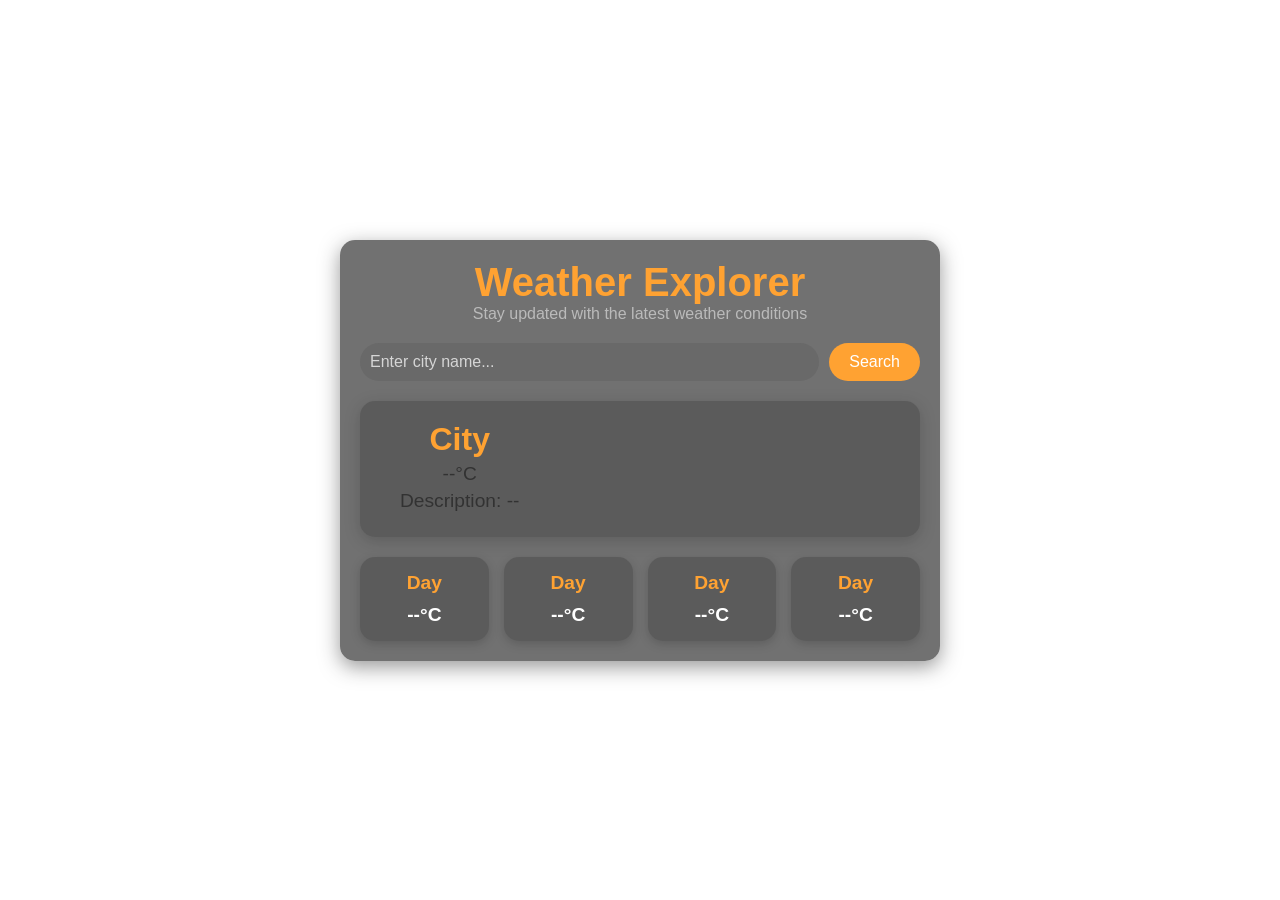
<file: Day11-WheatherApp/index.html>
<!DOCTYPE html>
<html lang="en">
<head>
    <meta charset="UTF-8">
    <meta name="viewport" content="width=device-width, initial-scale=1.0">
    <title>Weather Explorer</title>
    <link rel="stylesheet" href="style.css">
</head>
<body>
    <div class="app-container">
        <header class="app-header">
            <h1>Weather Explorer</h1>
            <p>Stay updated with the latest weather conditions</p>
        </header>

        <div class="search-container">
            <input type="text" id="city" placeholder="Enter city name...">
            <button onclick="getWeather()">Search</button>
        </div>

        <div class="weather-container">
            <section class="current-weather">
                <div class="icon">
                    <!-- Current Weather Icon -->
                </div>
                <div class="info">
                    <h2 id="cityName">City</h2>
                    <p id="temperature">--°C</p>
                    <p id="description">Description: --</p>
                </div>
            </section>

            <section class="forecast">
                <!-- Forecast Days -->
                <div class="day">
                    <p class="weekday">Day</p>
                    <div class="icon"></div>
                    <p class="temp">--°C</p>
                </div>
                <div class="day">
                    <p class="weekday">Day</p>
                    <div class="icon"></div>
                    <p class="temp">--°C</p>
                </div>
                <div class="day">
                    <p class="weekday">Day</p>
                    <div class="icon"></div>
                    <p class="temp">--°C</p>
                </div>
                <div class="day">
                    <p class="weekday">Day</p>
                    <div class="icon"></div>
                    <p class="temp">--°C</p>
                </div>
            </section>
        </div>
    </div>

    <script src="script.js"></script>
</body>
</html>
</file>
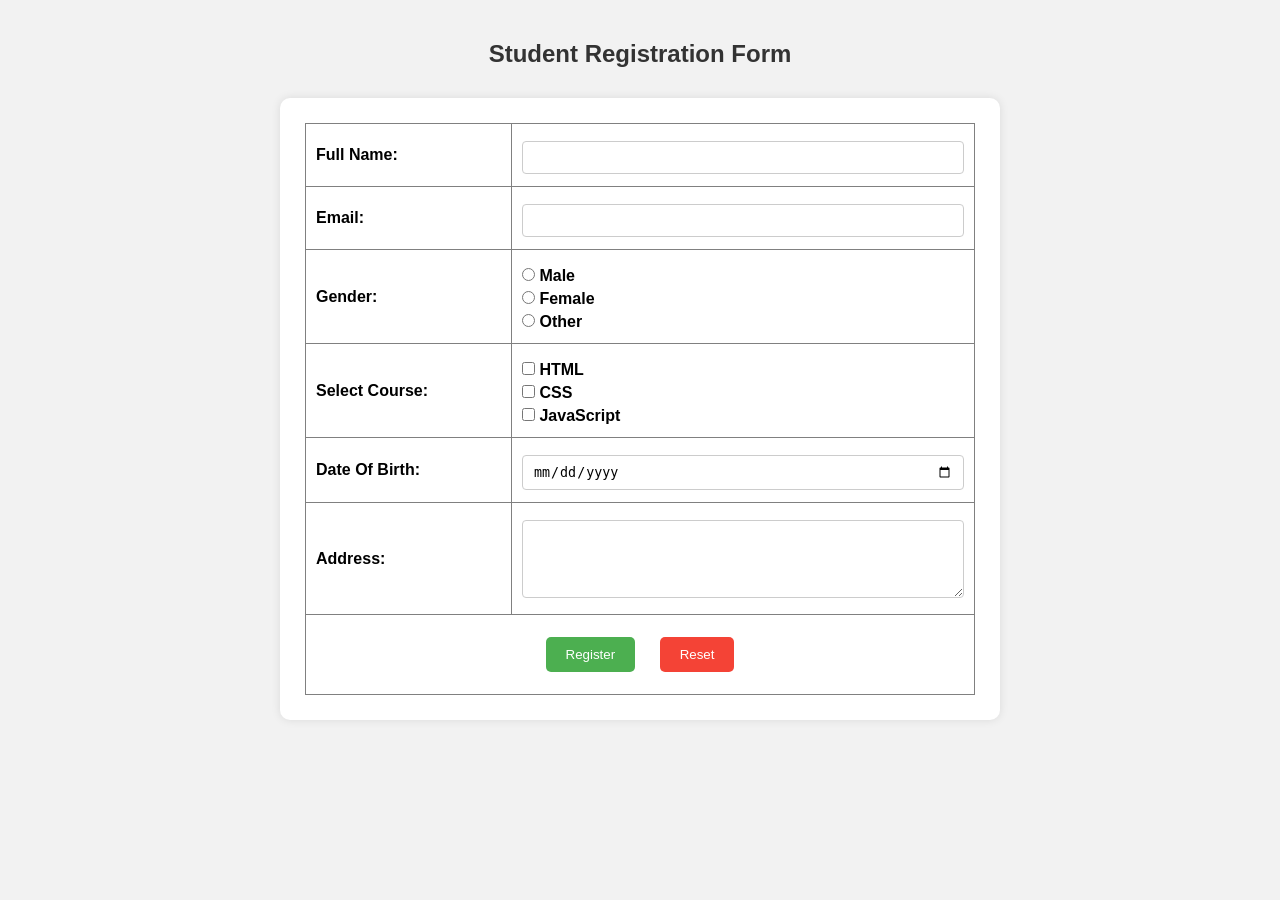
<file: Day-7 RegistrationForm/HtmlDay7.html>
<!DOCTYPE html>
<html lang="en">

<head>
    <meta charset="UTF-8">
    <meta name="viewport" content="width=device-width, initial-scale=1.0">
    <title>Registration Form</title>
    <link rel="stylesheet" href="CssDay7.css">
</head>

<body>
    <h2>Student Registration Form</h2>
    <form action="#" method="post">
        <table border="1" cellpadding="10">
            <tr>
                <td><label for="name">Full Name:</label></td>
                <td><input type="text" id="name" name="name" required></td>
            </tr>
            <tr>
                <td><label for="email">Email:</label></td>
                <td><input type="email" id="email" name="email" required></td>
            </tr>
            <tr>
                <td><label for="gender">Gender:</label></td>
                <td>
                    <ul>
                        <li><input type="radio" name="gender" value="Male"> Male</li>
                        <li><input type="radio" name="gender" value="Female"> Female</li>
                        <li><input type="radio" name="gender" value="other"> Other</li>
                    </ul>
                </td>
            </tr>
            <tr>
                <td><label for="course">Select Course:</label></td>
                <td>
                    <ul>
                        <li><input type="checkbox" name="course" value="HTML"> HTML</li>
                        <li><input type="checkbox" name="course" value="CSS"> CSS</li>
                        <li><input type="checkbox" name="course" value="JavaScript"> JavaScript</li>
                    </ul>
                </td>
            </tr>
            <tr>
                <td><label for="dob">Date Of Birth:</label></td>
                <td><input type="date" id="dob" name="dob"></td>
            </tr>
            <tr>
                <td><label for="address">Address:</label></td>
                <td><textarea id="address" name="address" rows="4" cols="30"></textarea></td>
            </tr>
            <tr>
                <td colspan="2" align="center">
                    <input type="submit" value="Register">
                    <input type="reset" value="Reset">
                </td>
            </tr>
        </table>
    </form>
</body>

</html>
</file>
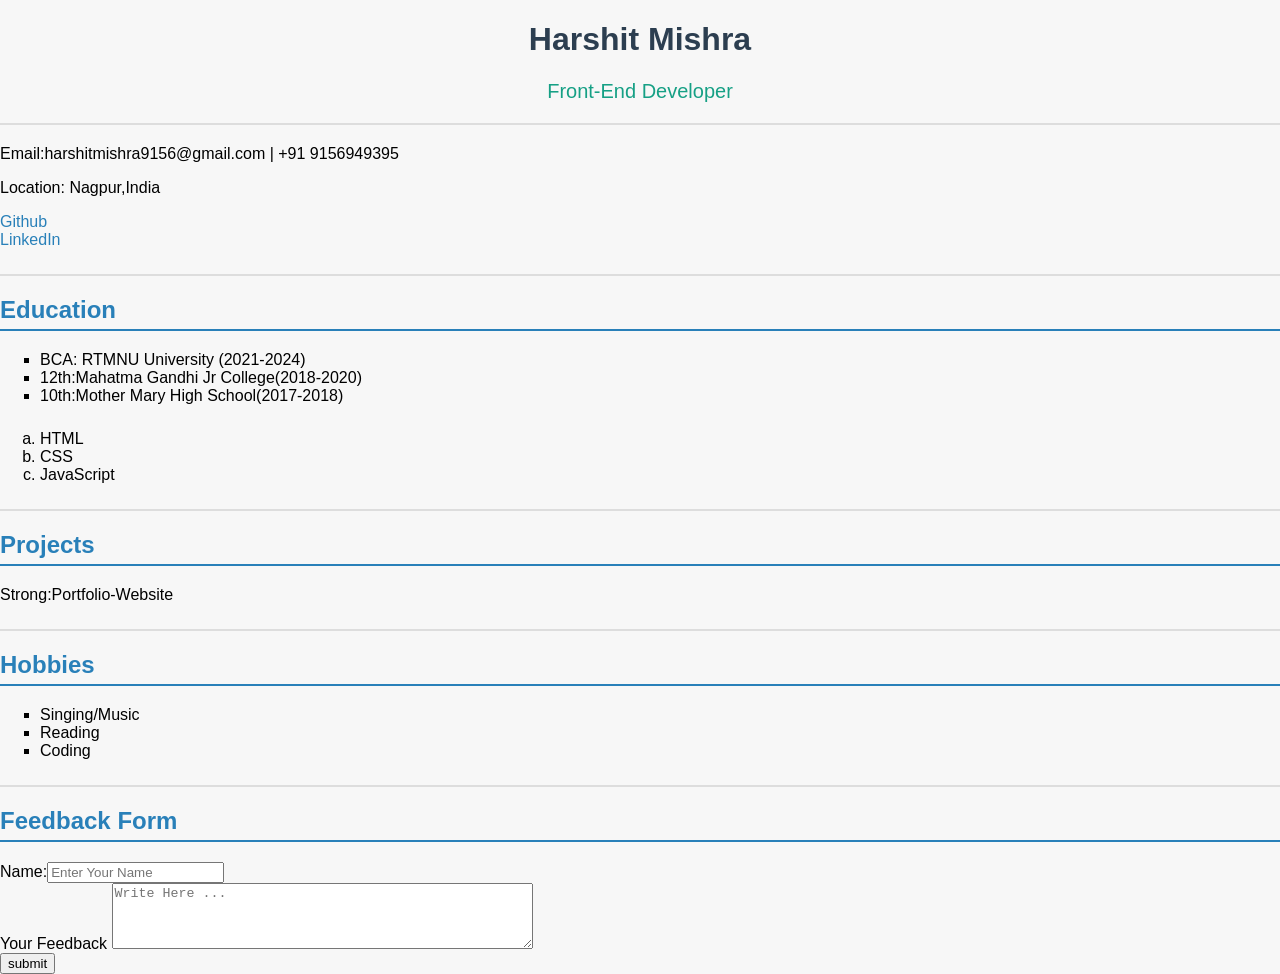
<file: Day1-MyPortfolio/HtmlDay1.html>
<!DOCTYPE html>
<html lang="en">

<head>
    <meta charset="UTF-8">
    <meta name="viewport" content="width=device-width, initial-scale=1.0">
    <title>My Portfolio</title>
    <link rel="stylesheet" href="CssDay1.css">
</head>

<body>
    <div class="container">
        <!-- HEADER SECTION -->
        <h1 class="name">Harshit Mishra</h1>
        <p class="title">Front-End Developer</p>

        <hr>
        <!-- CONTACT INFO SECTION -->
        <section class="contact">
            <p>Email:harshitmishra9156@gmail.com | +91 9156949395</p>
            <p>Location: Nagpur,India</p>
            <a href="#">Github</a>
            <br>
            <a href="#">LinkedIn</a>
        </section>
        <hr>

        <!-- EDUCATION SECTION  -->
        <section class="education">
            <h2>Education</h2>
            <ul>
                <li>BCA: RTMNU University (2021-2024)</li>
                <li>12th:Mahatma Gandhi Jr College(2018-2020)</li>
                <li>10th:Mother Mary High School(2017-2018)</li>
            </ul>
        </section>
        <!-- SKILLS SECTION -->
        <section class="skills">
            <ol type="a">
                <li>HTML</li>
                <li>CSS</li>
                <li>JavaScript</li>
            </ol>
        </section>
        <hr>

        <!-- PROJECT SECTION -->
        <section class="projects">
            <h2>Projects</h2>
            <p>Strong:Portfolio-Website</p>
        </section>
        <hr>
        <section class="Hobbies">
            <h2>Hobbies</h2>
            <ul>
                <li>Singing/Music</li>
                <li>Reading</li>
                <li>Coding</li>
            </ul>
        </section>
    </div>
    <hr>
    <!-- DUMMY FEEDBACK FORM -->
    <h2>Feedback Form</h2>
    <form>
        <label for="name">Name:<input type="text" name="text" id="name" placeholder="Enter Your Name" required></label>
        <br>
        <label>Your Feedback</label>
        <textarea rows="4" cols="50" placeholder="Write Here ..."></textarea>
        <br>
        <input type="submit" value="submit">
    </form>
</body>

</html>
</file>
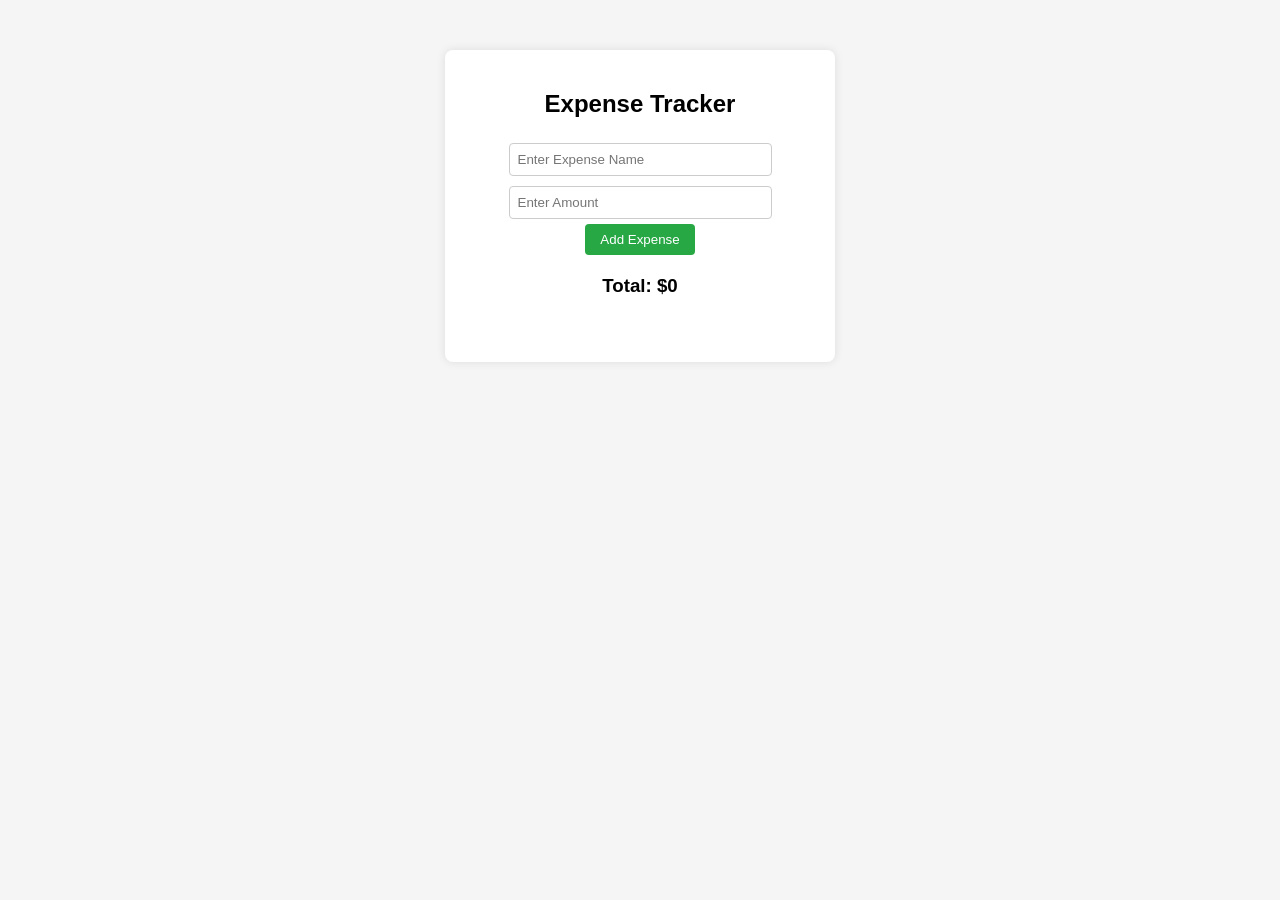
<file: Day10-ExpenseTracker/HtmlDay10.html>
<!DOCTYPE html>
<html lang="en">
<head>
    <meta charset="UTF-8">
    <meta name="viewport" content="width=device-width, initial-scale=1.0">
    <title>Expense Tracker</title>
        <link rel="stylesheet" href="CssDay10.css">
</head>
<body>
    <div class="container">

        <h2>Expense Tracker</h2>
        <div class="input-section">
            <input type="text" placeholder="Enter Expense Name" id="expenseName">
            <input type="number"  id="expenseAmount" placeholder="Enter Amount">
            <button onclick="addExpense()">Add Expense</button>
        </div>

        <h3>Total: $<span id="totalAmount">0</span></h3>
        <ul id="expenseList"></ul>
    </div>
    <script src="script.js"></script>
</body>
</html>
</file>
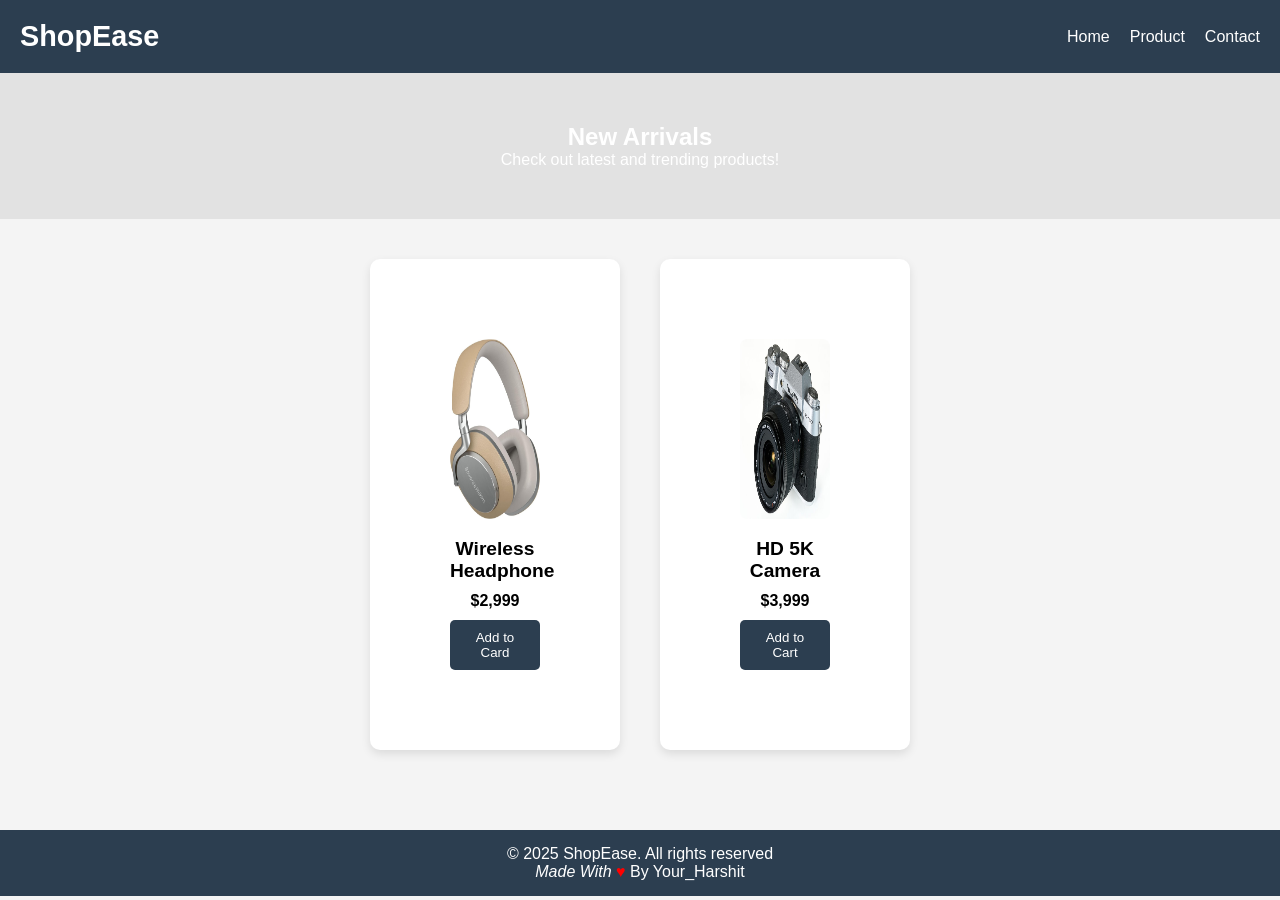
<file: Day4-Product_Landing_Page/HtmlDay4.html>
<!DOCTYPE html>
<html lang="en">

<head>
    <meta charset="UTF-8">
    <meta name="viewport" content="width=device-width, initial-scale=1.0">
    <title>Product Landing Page</title>
    <link rel="stylesheet" href="CssDay4.css">
</head>

<body>
    <header>
        <h1>ShopEase</h1>
        <nav>
            <ul>
                <li><a href="#">Home</a></li>
                <li><a href="#">Product</a></li>
                <li><a href="#">Contact</a></li>
            </ul>
        </nav>
    </header>
    <section class="hero">
        <h2>New Arrivals</h2>
        <p>Check out latest and trending products!</p>
    </section>
    <section class="product">
        <div class="product-card">
            <img src="img1.jpg" alt="Product 1">
            <h3>Wireless Headphone</h3>
            <p>$2,999</p>
            <button>Add to Card</button>
        </div>
        <div class="product-card">
            <img src="img2.jpg" alt="Product 2">
            <h3>HD 5K Camera</h3>
            <p>$3,999</p>
            <button>Add to Cart</button>
        </div>
    </section>
    <footer>
        <p>&#169; 2025 ShopEase. All rights reserved</p>
        <p><i>Made With</i> <span class="heart">&#9829;</span> By Your_Harshit</p>
    </footer>
</body>

</html>
</file>
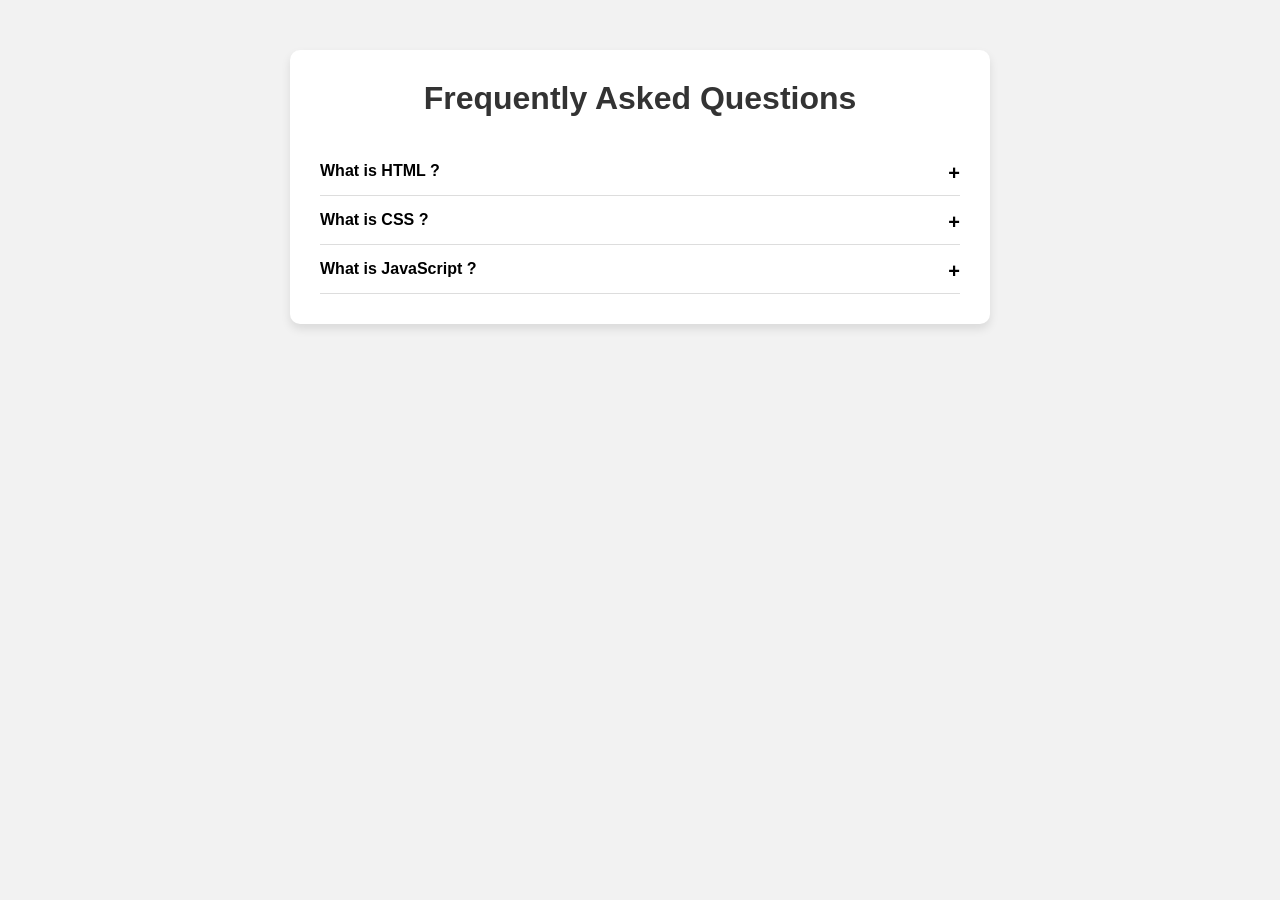
<file: Day6-InteractiveFAQaccordino/HtmlDay6.html>
<!DOCTYPE html>
<html lang="en">

<head>
    <meta charset="UTF-8">
    <meta name="viewport" content="width=device-width, initial-scale=1.0">
    <title>FAQ Accordino</title>
    <link rel="stylesheet" href="CssDay6.css">
</head>

<body>
    <div class="container">
        <h1>Frequently Asked Questions</h1>
        <div class="accordino">

            <div class="faq">
                <div class="question">What is HTML ?</div>
                <div class="answer">HTML stands for HyperText MarkUp Language, it is used to create Web Pages </div>
            </div>

            <div class="faq">
                <div class="question">What is CSS ?</div>
                <div class="answer">CSS stands for cascading style sheets. It styles HTML elements</div>
            </div>

            <div class="faq">
                <div class="question">What is JavaScript ?</div>
                <div class="answer">JavaScript is a scripting Language used to create dynamic content on website</div>
            </div>

        </div>
    </div>
    <script src="script.js"></script>
</body>

</html>
</file>
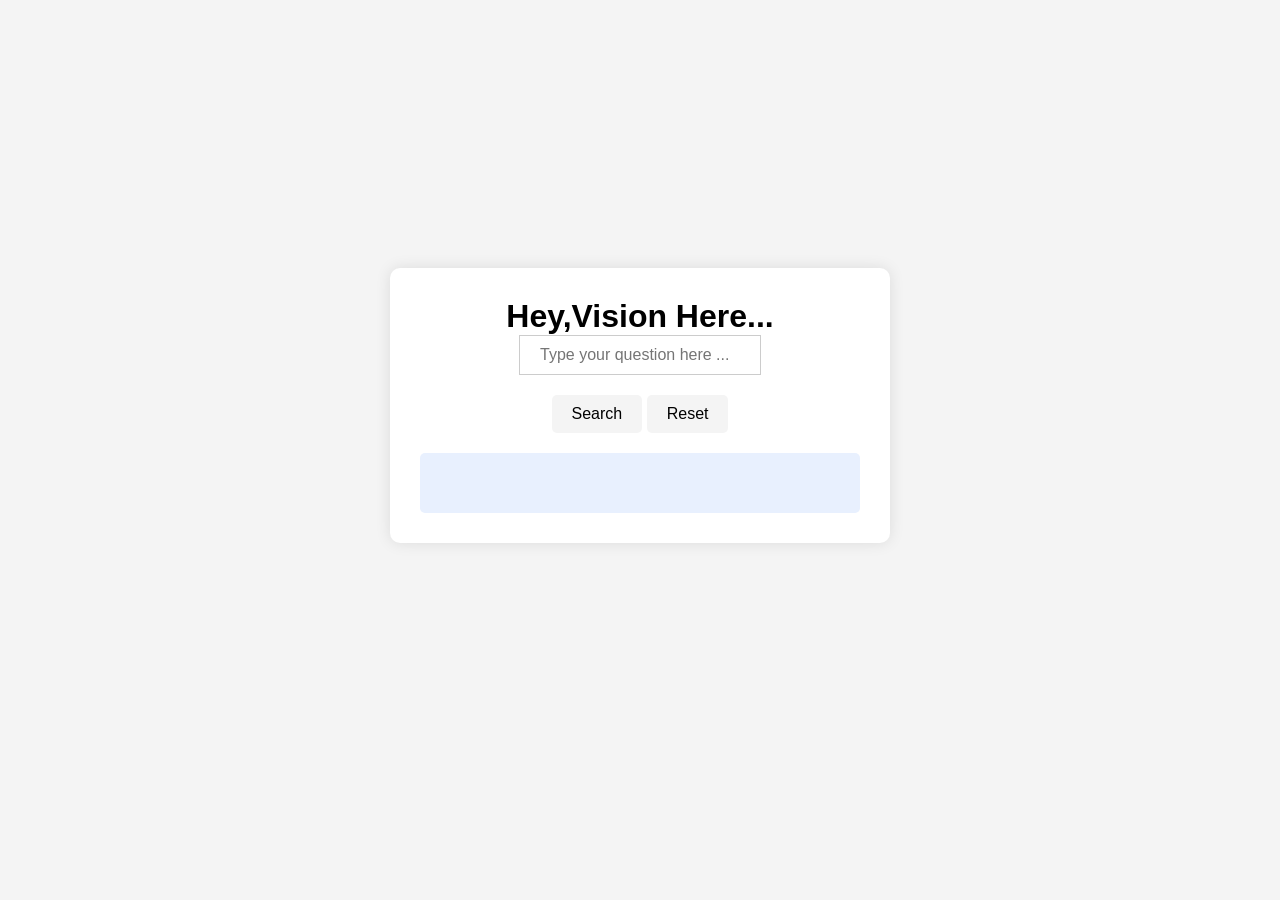
<file: Day8-SearchSite/HtmlDay8.html>
<!DOCTYPE html>
<html lang="en">
<head>
    <meta charset="UTF-8">
    <meta name="viewport" content="width=device-width, initial-scale=1.0">
    <title>AI Search App</title>
    <link rel="stylesheet" href="CssDay8.css">
</head>
<body>
    <div class="container">
        <h1>Hey,Vision Here...</h1>
        <input type="text" id="searchInput" placeholder="Type your question here ...">
        <div class="buttons">
            <button onclick="handleSearch()">Search</button>
            <button onclick="handleReset()">Reset</button>
        </div>
        <div id="answerBox"></div>
       </div> 
       <script src="script.js"></script>
</body>
</html>
</file>
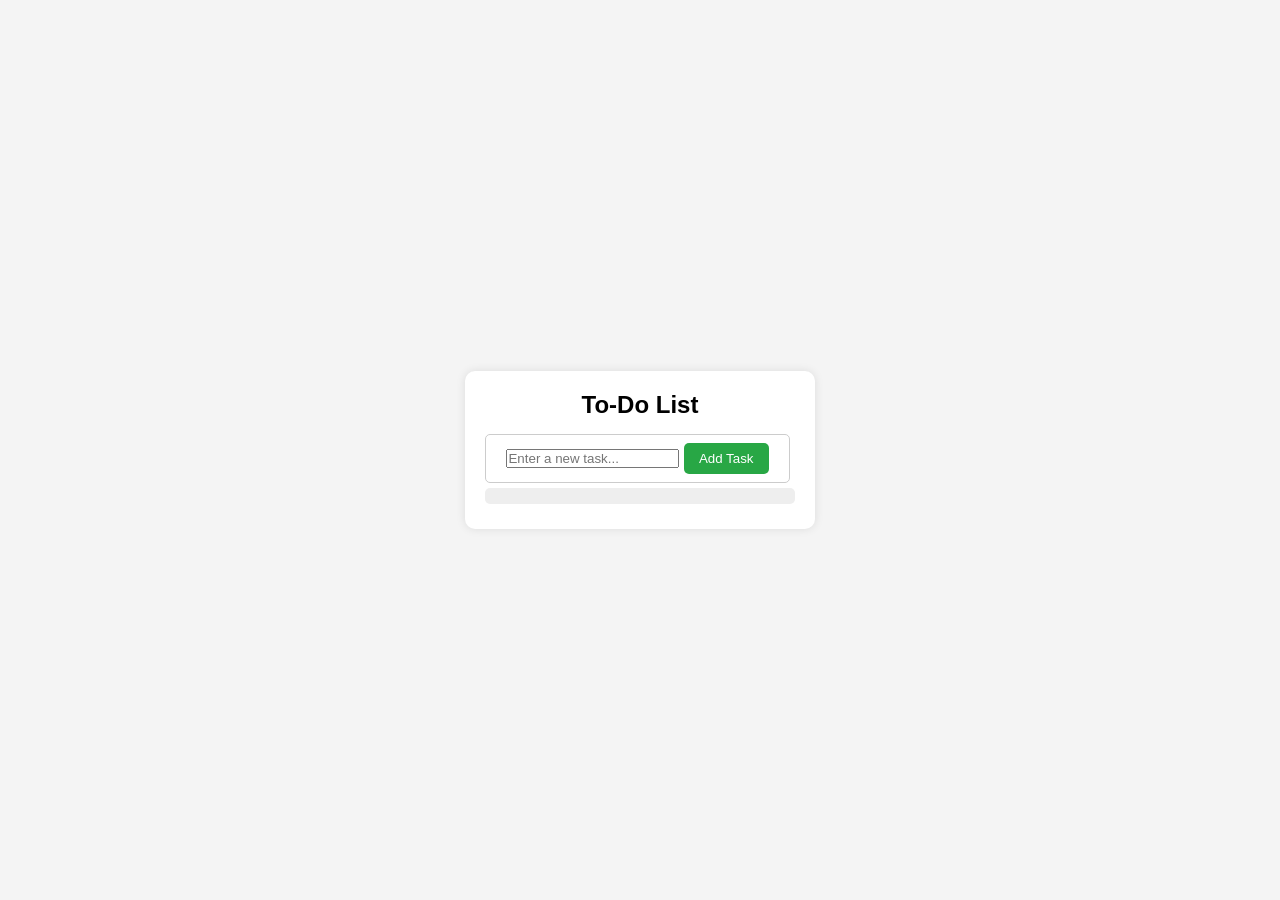
<file: Day9-ToDoListApp/HtmlDay9.html>
<!DOCTYPE html>
<html lang="en">

<head>
    <meta charset="UTF-8">
    <meta name="viewport" content="width=device-width, initial-scale=1.0">
    <title>To-Do List App</title>
    <link rel="stylesheet" href="CssDay9.css">
</head>

<body>
    <div class="container">
        <h2>To-Do List</h2>
        <div class="input-section">
            <input type="text" placeholder="Enter a new task..." id="taskinput">
            <button onclick="addTask()">Add Task</button>
        </div>
        <ul id="taskList"></ul>
    </div>
    <script src="script.js"></script>
</body>

</html>
</file>
<file: Day11-WheatherApp/style.css>
/* Reset */
* {
    margin: 0;
    padding: 0;
    box-sizing: border-box;
}

/* Body Styling */
body {
    font-family: 'Poppins', sans-serif;
    display: flex;
    justify-content: center;
    align-items: center;
    min-height: 100vh;
    background-size: cover;
    background-position: center;
    background-repeat: no-repeat;
}

/* App Container */
.app-container {
    background-color: rgba(34, 34, 34, 0.8); /* Semi-transparent dark background */
    padding: 20px;
    border-radius: 15px;
    width: 90%;
    max-width: 600px;
    text-align: center;
    box-shadow: 0 6px 20px rgba(0, 0, 0, 0.5);
    opacity: 0.8; /* Adjust the opacity here */
}


/* Header Styling */
.app-header h1 {
    font-size: 2.5rem;
    color: #ff8c00;
}

.app-header p {
    font-size: 1rem;
    color: #aaa;
    margin-bottom: 20px;
}

/* Search Bar */
.search-container {
    display: flex;
    justify-content: center;
    gap: 10px;
    margin-bottom: 20px;
}

input[type="text"] {
    padding: 10px;
    font-size: 1rem;
    border-radius: 25px;
    border: none;
    flex: 1;
    background: #444;
    color: #fff;
    outline: none;
}

input[type="text"]::placeholder {
    color: #ccc;
}

button {
    padding: 10px 20px;
    font-size: 1rem;
    background-color: #ff8c00;
    color: #fff;
    border: none;
    border-radius: 25px;
    cursor: pointer;
    transition: background-color 0.3s ease;
}

button:hover {
    background-color: #cc6b00;
}

/* Current Weather */
.current-weather {
    display: flex;
    align-items: center;
    gap: 20px;
    background: #333;
    padding: 20px;
    border-radius: 15px;
    margin-bottom: 20px;
    box-shadow: 0 4px 15px rgba(0, 0, 0, 0.3);
}

.current-weather .icon img {
    width: 80px;
}

.info h2 {
    font-size: 2rem;
    color: #ff8c00;
}

.info p {
    font-size: 1.2rem;
    margin: 5px 0;
}

/* Forecast Section */
.forecast {
    display: grid;
    grid-template-columns: repeat(4, 1fr);
    gap: 15px;
}

.day {
    background: #333;
    padding: 15px;
    border-radius: 15px;
    text-align: center;
    box-shadow: 0 3px 10px rgba(0, 0, 0, 0.3);
}

.weekday {
    font-size: 1.2rem;
    font-weight: bold;
    margin-bottom: 10px;
    color: #ff8c00;
}

.day .icon img {
    width: 50px;
}

.temp {
    font-size: 1.2rem;
    font-weight: bold;
    color: #fff;
}

/* Dynamic Background */
body.clear {
    background-image: url('https://images.pexels.com/photos/459451/pexels-photo-459451.jpeg?cs=srgb&dl=pexels-pixabay-459451.jpg&fm=jpg');
}

body.clouds {
    background-image: url('https://images.pexels.com/photos/459451/pexels-photo-459451.jpeg?cs=srgb&dl=pexels-pixabay-459451.jpg&fm=jpg');
}

body.rain {
    background-image: url('https://images.pexels.com/photos/459451/pexels-photo-459451.jpeg?cs=srgb&dl=pexels-pixabay-459451.jpg&fm=jpg');
}

body.snow {
    background-image: url('https://images.pexels.com/photos/459451/pexels-photo-459451.jpeg?cs=srgb&dl=pexels-pixabay-459451.jpg&fm=jpg');
}

body.default {
    background-image: url('https://images.pexels.com/photos/459451/pexels-photo-459451.jpeg?cs=srgb&dl=pexels-pixabay-459451.jpg&fm=jpg');
}

body {
    background-image: url('https://media.istockphoto.com/id/926497236/photo/tropical-sea-in-summer.jpg?s=612x612&w=0&k=20&c=SgT--E-a5_UF4GPVnpC6r1IDtThuDiUHmtTbhHg5zJA=');
    background-size: cover;
    background-position: center;
    background-repeat: no-repeat;
}
</file>
<file: Day-7 RegistrationForm/CssDay7.css>
*{
    margin: 0;
    padding: 0;
    box-sizing: border-box;
}
body{
    font-family: Arial, Helvetica, sans-serif;
    background-color: #f2f2f2;
    padding: 40px;
}
h2{
    text-align: center;
    margin-bottom: 30px;
    color: #333;
}
form{
    width: 60%;
    margin: 0 auto;
    background-color: #fff;
    padding: 25px;
    border-radius: 10px;
    box-shadow: 0 0 10px rgba(0,0,0,0.1);
}
table{
    width: 100%;
    border-collapse: collapse;
}
table td{
    padding: 12px 10px;
}
table{
    font-weight: bold;
}
input[type="text"],
input[type="email"],
input[type="date"],
textarea{
    width: 100%;
    padding: 8px 10px;
    margin-top: 5px;
    border: 1px solid #ccc;
    border-radius: 4px;
}
textarea{
    resize: vertical;
}
ul{
    list-style-type: none;
    padding-left: 0;
}
ul li{
    margin-top: 5px;
}
input[type="submit"],
input[type="reset"]{
    background-color: #4CAF50;
    color: white;
    border: none;
    padding: 10px 20px;
    border-radius: 5px;
    cursor: pointer;
    margin: 10px;
    transition: background-color 0.3s ease;
}
input[type="reset"]
{
    background-color: #f44336;
}
input[type="submit"]:hover{
    background-color: #45a049;
}
input[type="reset"]:hover{
    background-color: #d32f2f;
}
</file>
<file: Day1-MyPortfolio/CssDay1.css>
body{
    font-family: Arial, Helvetica, sans-serif;
    background-color: #f7f7f7;
    margin:0;
    padding: 0;
}
.conatiner{
    width:80%;
    margin: auto;
    background-color: #fff;
    padding:30px;
    line-height: 60px;
    box-shadow: 0 0 10px rgba(0,0,0,0.1);
}
.name{
    color: #2c3e50;
    font-size: 32px;
    text-align: center;
}
.title{
    color: #16a085;
    text-align: center;
    font-size: 20px;
}
hr{
    border: 1px solid #ddd;
    margin: 20px 0;
}
h2{
    color: #2980b9;
    border-bottom: 2px solid #2980b9;
    padding-bottom: 5px;
}
a{
    color: #2980b9;
    text-decoration:none;
}
a:hover{
    text-decoration:underline;
}
ul{
    padding: left 20px; ;
    list-style-type: square;
}
section{
    margin-bottom: 25px;
}
</file>
<file: Day10-ExpenseTracker/CssDay10.css>
body{
    font-family: Arial, Helvetica, sans-serif;
    text-align: center;
    background-color: #f5f5f5;
}
.container{
    width: 350px;
    margin: 50px auto;
    padding: 20px;
    background: white;
    box-shadow: 0 0 10px rgba(0,0,0,0.1);
    border-radius: 8px;
}
.input-section{
    margin-bottom: 20px;
}
input{
    padding: 8px;
    margin: 5px;
    width: 70%;
    border: 1px solid #ccc;
    border-radius: 4px;
}
button{
    padding: 8px 15px;
    background-color: #28a745;
    color: white;
    border: none;
    border-radius: 4px;
    cursor: pointer;
}
button:hover{
    background-color: #218838;
}
ul{
    list-style: none;
    padding: 0;
}
ul{
    display: flex;
    color: white;
    border: none;
    padding: 5px;
    border-radius: 3px;
    cursor: pointer;
}
</file>
<file: Day4-Product_Landing_Page/CssDay4.css>
*{
    margin: 0;
    padding: 0;
    box-sizing: border-box;
    font-family: 'Segoe UI', Tahoma, Geneva, Verdana, sans-serif;
    color:white;
}
body{
    font-family: 'Segoe UI', Tahoma, Geneva, Verdana, sans-serif;
    background-color: #f4f4f4;
    color: #333;
}
header{
    background-color: #2c3e50;
    color: white;
    padding: 20px;
    display: flex;
    justify-content: space-between;
    align-items: center;   
}
header h1{
    font-size: 1.8em;
}
nav ul{
    list-style: none;
    display: flex;
    gap: 20px;
}
nav ul li a{
    color:white;
    text-decoration: none;
    font-size: 1em;
}
.hero{
    /* background-color: rgb(12, 239, 228); */
    text-align: center;
    padding: 50px 20px;
    background-color: #e2e2e2;
}
.product{
    display: flex;
    justify-content: center;
    gap: 40px;
    padding: 40px 20px;
    flex-wrap: wrap;
}
.product-card{
    background-color: white;
    padding: 80px;
    width: 250px;
    border-radius: 10px;
    box-shadow: 0 4px 10px rgba(0,0,0,0.1);
    text-align: center;
}
.product-card img{
    width: 100%;
    height: 180px; 
    /* object-fit: cover; */
    border-radius: 8px;
}
.product-card h3{
    margin-top: 15px;
    color: #000;
    font-size: 1.2em;
}
.product-card p{
    margin: 10px 0px;
    color:black;
    font-weight: bold;
}
.product-card button{
    padding: 10px 20px;
    border-radius: 5px;
    background-color: #2c3e50;
    color: white;
    border: none;
    cursor: pointer;
    transition: background 0.3s;
}
.product-card button:hover{
    background-color: #1abc9c;
}
footer{
    text-align: center;
    padding: 15px;
    background-color:#2c3e50 ;
    color: white;
    margin-top: 40px;
}
.heart{
    display: inline;
    color: red;
}
</file>
<file: Day6-InteractiveFAQaccordino/CssDay6.css>
*{
    margin: 0;
    padding: 0;
    box-sizing: border-box;
}
body{
    font-family: Arial, Helvetica, sans-serif;
    background: #f2f2f2;
}
.container{
    max-width: 700px;
    margin: 50px auto;
    background: #fff;
    padding: 30px;
    border-radius: 10px;
    box-shadow: 0 5px 10px rgba(0,0,0,0.1);
}
h1{
    text-align: center;
    margin-bottom: 30px;
    color: #333;
}
.accordino .faq{
    border-bottom: 1px solid #ddd;
    padding: 15px 0;
}
.question{
    font-weight: bold;
    cursor: pointer;
    position: relative;
}
.question::after{
    content: '+';
    position: absolute;
    right: 0;
    font-size: 20px;
}
.faq.active .question::after{
    content: '-';
}
.answer{
    display: none;
    margin-top: 10px;
    color: #555;
}
.faq.active .answer{
    display: block;
}
</file>
<file: Day8-SearchSite/CssDay8.css>
*{
    margin: 0;
    padding: 0;
    box-sizing: border-box;
}
body{
    font-family: Arial, Helvetica, sans-serif;
    background-color: #f4f4f4;
    display: flex;
    justify-content: center;
    align-items: center;
    height: 90vh;
}
.container{
    text-align: center;
    background: white;
    padding: 30px;
    border-radius: 10px;
    box-shadow: 0 0 15px rgba(0,0,0,0.1);
    width: 90%;
    max-width: 500px;
}
input{
    padding: 10px 20px;
    border:1px solid #ccc;
    margin-bottom: 20px;
    font-size: 16px;
}
.buttons button{
    background: #f4f4f4;
    border: none;
    padding: 10px 20px;
    font-size: 16px;
    border-radius: 5px;
    cursor: pointer;
}
#answerBox{
    margin-top: 20px;
    padding: 10px;
    background-color: #e8f0fe;
    border-radius: 5px;
    min-height: 60px;
}
</file>
<file: Day9-ToDoListApp/CssDay9.css>
*{
    margin: 0;
    padding: 0;
    box-sizing: border-box;
    font-family: Arial, Helvetica, sans-serif;
}
body{
    background-color: #f4f4f4;
    display: flex;
    justify-content: center;
    align-items: center;
    height: 100vh;
}
.container{
    background-color: #fff;
    padding: 20px;
    border-radius: 10px;
    box-shadow: 0 0 10px rgba(0,0,0,0.1);
    width: 350px;
    text-align: center;
}
h2{
    margin-bottom: 15px;
}
.input-section{
    flex: 1;
    padding: 8px;
    border: 1px solid #ccc;
    border-radius: 5px;
    margin-right: 5px;
}
button{
    background-color: #28a745;
    color: white;
    border: none;
    padding: 8px 15px;
    border-radius: 5px;
    cursor: pointer;
}
button:hover{
     background-color: #218838;
}
ul{
    background-color: #eee;
    margin: 5px 0;
    padding: 8px;
    border-radius: 5px;
    display: flex;
    justify-content: space-between;
    align-items: center;
}
.delete-btn{
    background-color: #dc3545;
    color: white;
    border: none;
    padding: 5px 10px;
    border-radius: 5px;
    cursor: pointer;
}
.delete-btn:hover{
    background-color: #c82333;
}
</file>
